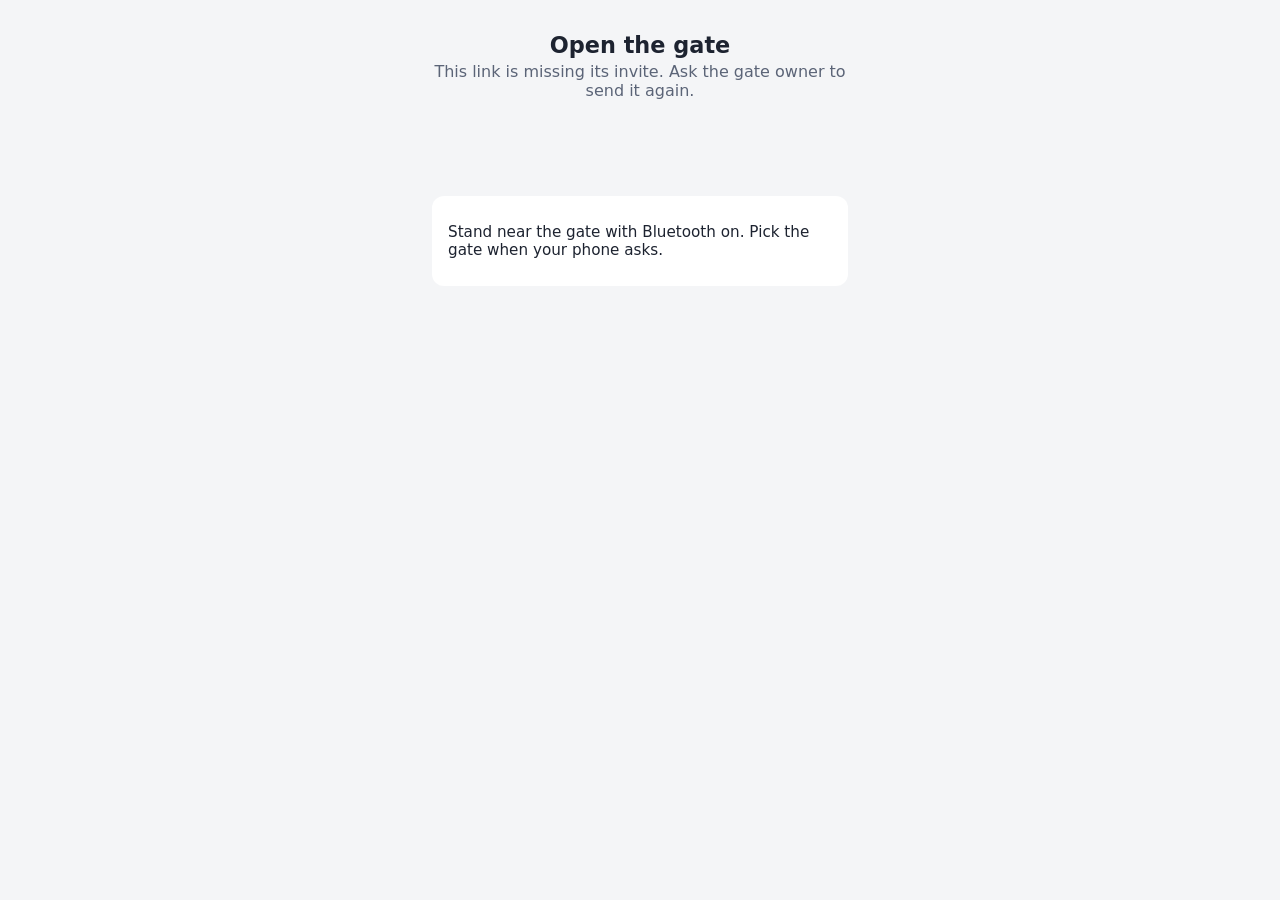
<file: open/index.html>
<!doctype html>
<!-- Guest gate opener. The unit and key ride after # in the link, so they never reach this web server. -->
<html lang="en">
<head>
<meta charset="utf-8">
<meta name="viewport" content="width=device-width,initial-scale=1">
<meta name="referrer" content="no-referrer">
<meta name="robots" content="noindex">
<title>Open the gate</title>
<style>
  body { font-family: system-ui, sans-serif; margin: 0; padding: 1.5rem; background: #f4f5f7; color: #1d2330; text-align: center; }
  main { max-width: 26rem; margin: 0 auto; }
  h1 { font-size: 1.4rem; margin: 0.5rem 0 0.25rem; }
  #who { color: #5b6477; margin: 0 0 1.5rem; }
  #open { width: 100%; font-size: 1.6rem; padding: 1.4rem; border: 0; border-radius: 1rem; background: #1f7a3f; color: #fff; }
  #open:disabled { background: #8aa894; }
  #status { min-height: 3rem; margin: 1rem 0; font-size: 1.1rem; }
  .ok { color: #1f7a3f; font-weight: 600; }
  .bad { color: #a2261d; font-weight: 600; }
  .help { text-align: left; background: #fff; border-radius: 0.75rem; padding: 0.75rem 1rem; margin-top: 1.5rem; font-size: 0.95rem; }
  .help a { word-break: break-all; }
</style>
</head>
<body>
<main>
  <h1>Open the gate</h1>
  <p id="who"></p>
  <button id="open" type="button">Open</button>
  <p id="status"></p>
  <div class="help" id="no-bluetooth" hidden>
    <p><b>This browser cannot use Bluetooth.</b></p>
    <p>Android: open this link in Chrome.<br>iPhone: install <b>Bluefy</b> (free on the App Store) and open this link in it.</p>
    <p><button id="copy" type="button">Copy this link</button></p>
  </div>
  <div class="help">
    <p>Stand near the gate with Bluetooth on. Pick the gate when your phone asks.</p>
  </div>
</main>
<script>
const SERVICE = "5a0e0001-7c3b-4d2a-9f41-a3c5d0e1b2f0";
const CHALLENGE = "5a0e0002-7c3b-4d2a-9f41-a3c5d0e1b2f0";
const ANSWER = "5a0e0003-7c3b-4d2a-9f41-a3c5d0e1b2f0";
const RESULT = "5a0e0004-7c3b-4d2a-9f41-a3c5d0e1b2f0";
const invite = new URLSearchParams(location.hash.slice(1));
const unit = invite.get("u") || "";
const key = invite.get("k") || "";
const guest = invite.get("n") || "";
const button = document.getElementById("open");
const status = document.getElementById("status");

function say(text, kind) {
  status.textContent = text;
  status.className = kind || "";
}

function pause(milliseconds) {
  return new Promise((resolve) => setTimeout(resolve, milliseconds));
}

async function sign(challenge) {
  const secret = await crypto.subtle.importKey("raw", new TextEncoder().encode(key), { name: "HMAC", hash: "SHA-256" }, false, ["sign"]);
  return crypto.subtle.sign("HMAC", secret, challenge);
}

async function readResult(service) {
  const result = await service.getCharacteristic(RESULT);
  for (let tries = 0; tries < 20; tries += 1) {
    const value = await result.readValue();
    if (value.getUint8(0) !== 0) {
      return value.getUint8(0);
    }
    await pause(150);
  }
  return 0;
}

async function openGate() {
  button.disabled = true;
  let device = null;
  try {
    say("Looking for the gate…");
    device = await navigator.bluetooth.requestDevice({ filters: [{ name: "AW-" + unit }], optionalServices: [SERVICE] });
    say("Connecting…");
    const server = await device.gatt.connect();
    const service = await server.getPrimaryService(SERVICE);
    const challenge = await (await service.getCharacteristic(CHALLENGE)).readValue();
    const answer = await service.getCharacteristic(ANSWER);
    const signature = await sign(challenge.buffer.slice(challenge.byteOffset, challenge.byteOffset + challenge.byteLength));
    await (answer.writeValueWithResponse ? answer.writeValueWithResponse(signature) : answer.writeValue(signature));
    const result = await readResult(service);
    if (result === 1) {
      say("Gate opening", "ok");
    } else if (result === 2) {
      say("This invite was refused. It may have expired, been removed, or be outside guest hours.", "bad");
    } else {
      say("The gate did not answer. Try again.", "bad");
    }
  } catch (error) {
    const cancelled = error && error.name === "NotFoundError";
    say(cancelled ? "No gate picked. Get closer and try again." : "Could not reach the gate: " + (error && error.message ? error.message : error), "bad");
  } finally {
    if (device && device.gatt && device.gatt.connected) {
      device.gatt.disconnect();
    }
    button.disabled = false;
  }
}

if (!unit || !key) {
  document.getElementById("who").textContent = "This link is missing its invite. Ask the gate owner to send it again.";
  button.hidden = true;
} else {
  document.getElementById("who").textContent = guest ? "Invite for " + guest : "Guest invite";
  if (!navigator.bluetooth || !window.isSecureContext) {
    button.disabled = true;
    document.getElementById("no-bluetooth").hidden = false;
  }
  button.addEventListener("click", openGate);
}

document.getElementById("copy").addEventListener("click", async () => {
  try {
    await navigator.clipboard.writeText(location.href);
    say("Link copied", "ok");
  } catch (error) {
    say(location.href);
  }
});

if ("serviceWorker" in navigator) {
  navigator.serviceWorker.register("sw.js").catch(() => {});
}
</script>
</body>
</html>
</file>
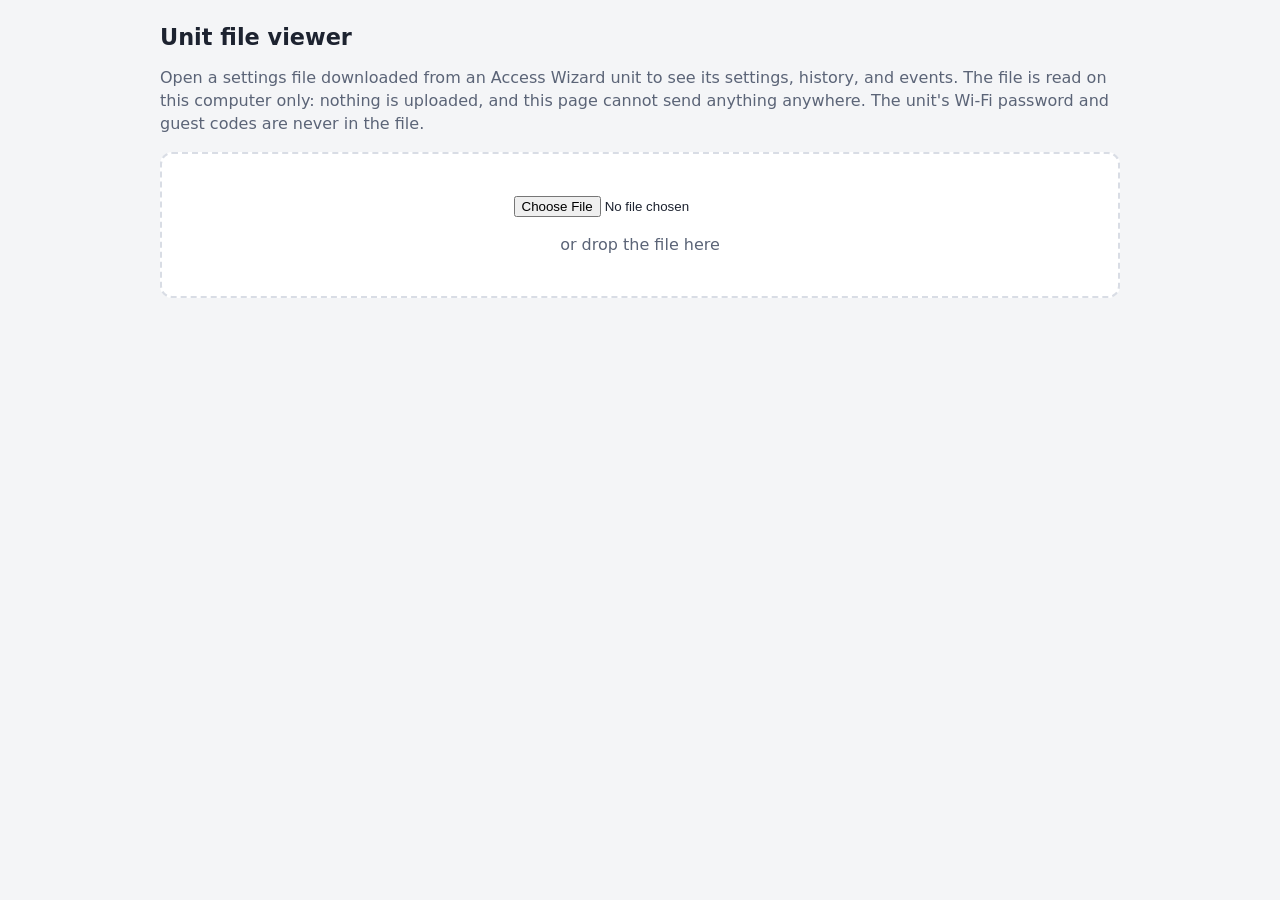
<file: viewer/index.html>
<!doctype html>
<!-- Unit file viewer. A downloaded settings file is read and drawn in this browser only; the page's policy forbids sending anything anywhere. -->
<html lang="en">
<head>
<meta charset="utf-8">
<meta name="viewport" content="width=device-width,initial-scale=1">
<meta name="referrer" content="no-referrer">
<meta name="robots" content="noindex">
<meta http-equiv="Content-Security-Policy" content="default-src 'none'; script-src 'self'; style-src 'self' 'unsafe-inline'; img-src data:; base-uri 'none'; form-action 'none'">
<title>Unit file viewer</title>
<style>
  :root { --bg: #f4f5f7; --card: #fff; --text: #1d2330; --muted: #5b6477; --line: #d9dde5; --accent: #1f6fb5; --warn: #b5541f; --bad: #a2261d; }
  @media (prefers-color-scheme: dark) {
    :root { --bg: #14171d; --card: #1e232b; --text: #e6e9ef; --muted: #9aa3b5; --line: #343b47; --accent: #5aa7ea; --warn: #e89a5c; --bad: #f07a70; }
  }
  * { box-sizing: border-box; }
  body { font-family: system-ui, sans-serif; margin: 0; padding: 1rem; background: var(--bg); color: var(--text); }
  main { max-width: 60rem; margin: 0 auto; }
  h1 { font-size: 1.4rem; margin: 0.5rem 0; }
  h2 { font-size: 1.1rem; margin: 0 0 0.75rem; }
  p { line-height: 1.45; }
  .muted { color: var(--muted); }
  .card { background: var(--card); border: 1px solid var(--line); border-radius: 0.75rem; padding: 1rem; margin: 1rem 0; overflow-x: auto; }
  #drop { border: 2px dashed var(--line); border-radius: 0.75rem; padding: 1.5rem; text-align: center; }
  #drop.over { border-color: var(--accent); }
  table { border-collapse: collapse; width: 100%; font-size: 0.95rem; }
  th, td { text-align: left; padding: 0.4rem 0.5rem; border-bottom: 1px solid var(--line); vertical-align: top; }
  th { color: var(--muted); font-weight: 600; }
  td.key { font-family: ui-monospace, monospace; white-space: nowrap; }
  td.about { color: var(--muted); font-size: 0.85rem; }
  .facts { display: grid; grid-template-columns: repeat(auto-fit, minmax(11rem, 1fr)); gap: 0.75rem; }
  .fact b { display: block; font-size: 1.1rem; }
  .fact span { color: var(--muted); font-size: 0.85rem; }
  canvas { width: 100%; height: 18rem; display: block; cursor: crosshair; }
  .controls { display: flex; flex-wrap: wrap; gap: 0.5rem; margin-bottom: 0.5rem; }
  .controls button, .controls select, .controls input { font: inherit; padding: 0.3rem 0.6rem; border: 1px solid var(--line); border-radius: 0.4rem; background: var(--card); color: var(--text); }
  .controls input { width: 8rem; }
  .restart td { color: var(--warn); font-weight: 600; }
  .error { color: var(--bad); font-weight: 600; }
  pre { white-space: pre-wrap; word-break: break-word; font-size: 0.85rem; }
</style>
</head>
<body>
<main>
  <h1>Unit file viewer</h1>
  <p class="muted">Open a settings file downloaded from an Access Wizard unit to see its settings, history, and events. The file is read on this computer only: nothing is uploaded, and this page cannot send anything anywhere. The unit's Wi-Fi password and guest codes are never in the file.</p>
  <div class="card" id="drop">
    <p><input type="file" id="file" accept=".txt,text/plain"></p>
    <p class="muted">or drop the file here</p>
  </div>
  <p id="message"></p>
  <div id="report"></div>
</main>
<script src="parse.js"></script>
<script src="chart.js"></script>
<script src="chart_view.js"></script>
<script src="viewer.js"></script>
</body>
</html>
</file>
